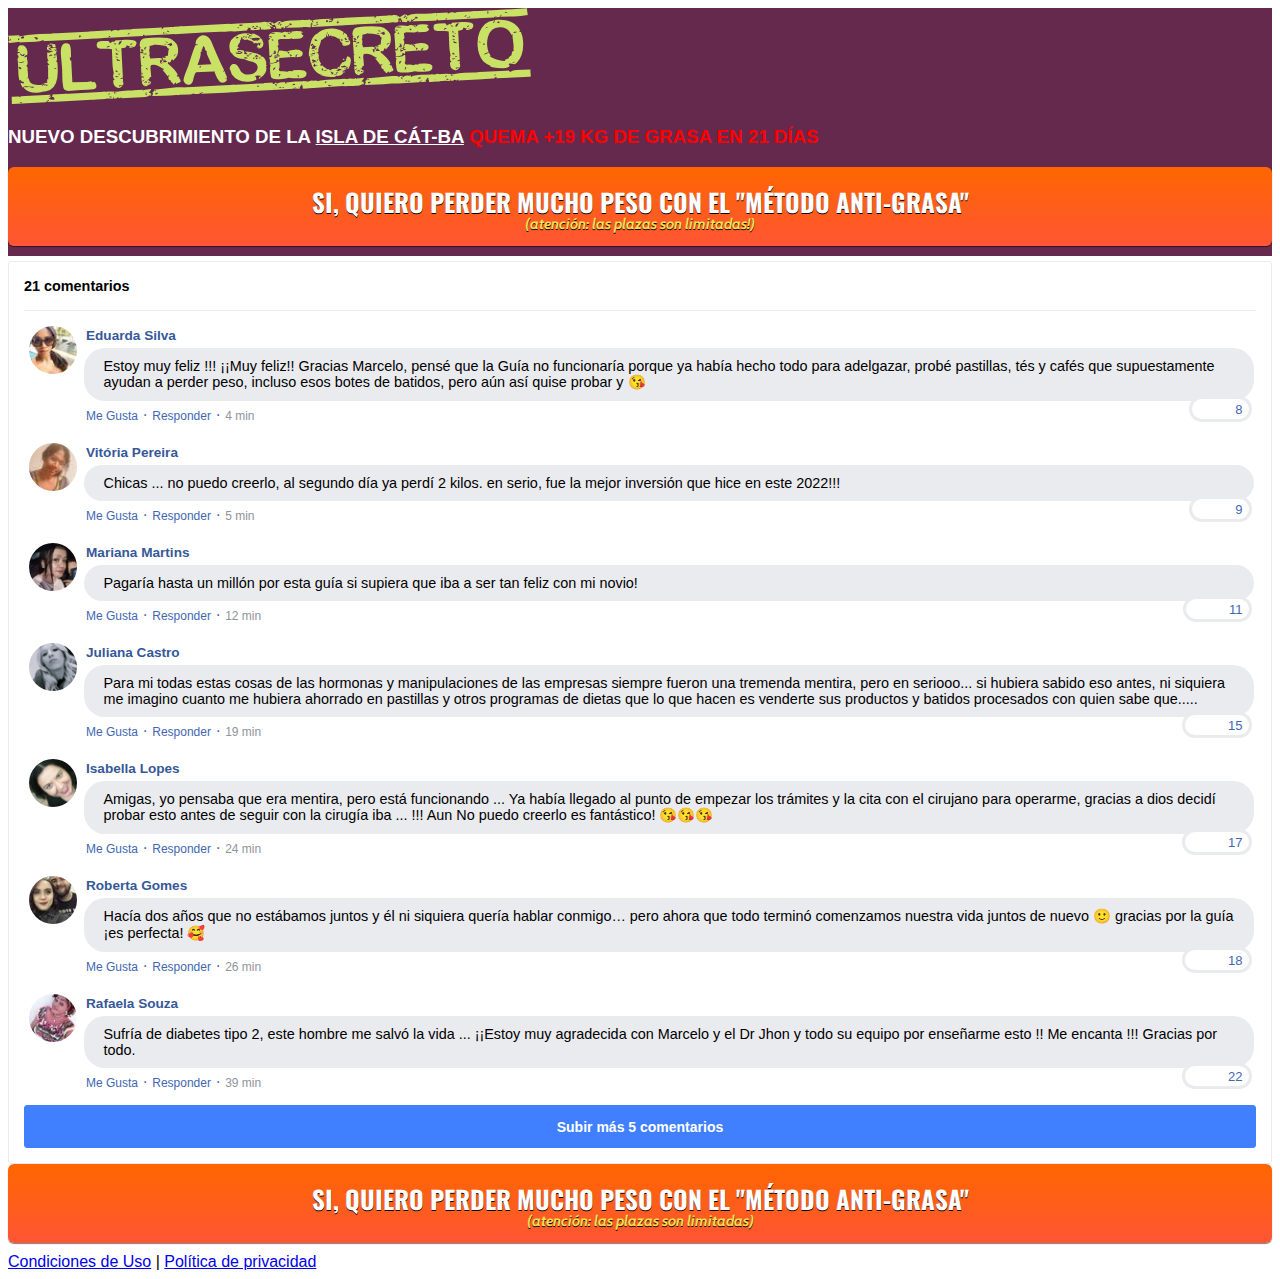
<file: index.html>
<!DOCTYPE html>
<html lang="pt-br">
  <head>
    <meta charset="utf-8">
    <meta name="viewport" content="width=device-width, initial-scale=1, shrink-to-fit=no">

    <link rel="stylesheet" href="https://stackpath.bootstrapcdn.com/bootstrap/4.1.3/css/bootstrap.min.css" integrity="sha384-MCw98/SFnGE8fJT3GXwEOngsV7Zt27NXFoaoApmYm81iuXoPkFOJwJ8ERdknLPMO" crossorigin="anonymous">

    <link rel="preconnect" href="https://fonts.googleapis.com">
    <link rel="preconnect" href="https://fonts.gstatic.com" crossorigin>
    <link href="https://fonts.googleapis.com/css2?family=Cabin:ital,wght@0,400;0,500;0,600;0,700;1,400;1,500;1,600;1,700&family=Dosis:wght@200;300;400;500;600;700;800&family=Oswald:wght@200;300;400;500;600;700&family=Signika:wght@300;400;500;600;700&display=swap" rel="stylesheet">

    <link rel="stylesheet" href="./assets/css/com.css">

    <!-- Título da Página -->
    <title>Método Anti Grasa</title>
    
    <style type="text/css">
      header {
        color: white;
        background-image: url("assets/img/bg.png");
        background-color: rgba(0, 0, 0, 0.6);
        background-position: center;
        background-size: cover;
        background-attachment: fixed;
        background-blend-mode: darken;
      }
    </style>
    
   <!-- Meta Pixel Code -->
<script>
!function(f,b,e,v,n,t,s)
{if(f.fbq)return;n=f.fbq=function(){n.callMethod?
n.callMethod.apply(n,arguments):n.queue.push(arguments)};
if(!f._fbq)f._fbq=n;n.push=n;n.loaded=!0;n.version='2.0';
n.queue=[];t=b.createElement(e);t.async=!0;
t.src=v;s=b.getElementsByTagName(e)[0];
s.parentNode.insertBefore(t,s)}(window, document,'script',
'https://connect.facebook.net/en_US/fbevents.js');
fbq('init', '1128847534636772');
fbq('init', '1207994710025522');
fbq('init', '1153234602180711');
fbq('init', '1218548755632766');
fbq('init', '330610952505874');
fbq('init', '571766697589498');
fbq('init', '1530435654025215');
fbq('init', '1027084997929301');
fbq('init', '384715077039454');
fbq('init', '1094824334712064');

fbq('track', 'ViewContent');
</script>
<noscript><img height="1" width="1" style="display:none"
src="https://www.facebook.com/tr?id=1128847534636772&ev=ViewContent&noscript=1"
src="https://www.facebook.com/tr?id=1207994710025522&ev=ViewContent&noscript=1"
src="https://www.facebook.com/tr?id=1153234602180711&ev=ViewContent&noscript=1"
src="https://www.facebook.com/tr?id=1218548755632766&ev=ViewContent&noscript=1"
src="https://www.facebook.com/tr?id=330610952505874&ev=ViewContent&noscript=1"
src="https://www.facebook.com/tr?id=571766697589498&ev=ViewContent&noscript=1"
src="https://www.facebook.com/tr?id=1530435654025215&ev=ViewContent&noscript=1"
src="https://www.facebook.com/tr?id=1027084997929301&ev=ViewContent&noscript=1"
src="https://www.facebook.com/tr?id=384715077039454&ev=ViewContent&noscript=1"
src="https://www.facebook.com/tr?id=1094824334712064&ev=ViewContent&noscript=1"
/></noscript>
<!-- End Meta Pixel Code -->
    
  </head>
  <body>
    
    <header class="py-4">
      <div class="container">
        <div class="row justify-content-center">
          <div class="col-lg-8 text-center">
            <!-- Imagem Ultrasecreto -->
            <img class="img-fluid" src="./assets/img/ultrasecreto.svg">

            <!-- Headline -->
            <h3 class="my-4"><b>NUEVO DESCUBRIMIENTO DE LA <u>ISLA DE CÁT-BA</u>  <span style="color:#FF0000"> QUEMA +19 KG DE GRASA EN 21 DÍAS</span></b></h3>

            <!-- VSL -->
            <script type="text/javascript" id="scr_627f9fa1ebcfce000a281cd5">var s=document.createElement("script");s.src="https://scripts.converteai.net/df2c1bc3-dea5-4528-b5e0-9180109853c5/players/627f9fa1ebcfce000a281cd5/player.js",s.async=!0,document.head.appendChild(s);</script>

            <!-- Botão 1 -->
            <div id="cta1" class="mt-4 d-none">
              <a href="https://go.hotmart.com/R70809008Y?ap=55ca" class="a-btn" style="text-decoration: none;">
                <span class="span-btn">SI, QUIERO PERDER MUCHO PESO CON EL "MÉTODO ANTI-GRASA"</span>
                <span class="span-btn2">(atención: las plazas son limitadas!)</span>
              </a>
            </div>
          </div>
        </div>
      </div>
    </header>

    <section class="comments py-4">
      <div class="container">
        <div class="row justify-content-center">
          <div class="col-lg-8">
            <div class="fb-comments" style="margin-top: 5px;">
              <div class="fb-comments-header">
                <span>21 comentarios</span>
              </div>
              <div class="fb-comments-wrapper" id="2">
                <table class="fb-comments-comment">
                  <tbody>
                    <tr>
                      <td rowspan="3" class="fb-comments-comment-img"><img
                          src="./assets/img/comentarios/m2.jpeg"></td>
                      <td>
                        <font class="fb-comments-comment-name">
                          <name>Eduarda Silva</name>
                        </font>
                      </td>
                    </tr>
                    <tr>
                      <td class="fb-comments-comment-text">Estoy muy feliz !!! ¡¡Muy feliz!! Gracias Marcelo, pensé que la Guía no funcionaría porque ya había hecho todo para adelgazar, probé pastillas, tés y cafés que supuestamente ayudan a perder peso, incluso esos botes de batidos, pero aún así quise probar y 😘</td>
                    </tr>
                    <tr>
                      <td class="fb-comments-comment-actions">
                        <like>Me Gusta</like>
                        ·
                        <reply>Responder</reply>
                        ·
                        <likes>8</likes>
                        
                        <date>4 min</date>
                      </td>
                    </tr>
                  </tbody>
                </table>
              </div>
              <div class="fb-comments-wrapper" id="3">
                <table class="fb-comments-comment">
                  <tbody>
                    <tr>
                      <td rowspan="3" class="fb-comments-comment-img"><img
                          src="./assets/img/comentarios/m3.jpeg"></td>
                      <td>
                        <font class="fb-comments-comment-name">
                          <name>Vitória Pereira</name>
                        </font>
                      </td>
                    </tr>
                    <tr>
                      <td class="fb-comments-comment-text">Chicas ... no puedo creerlo, al segundo día ya perdí 2 kilos. en serio, fue la mejor inversión que hice en este 2022!!!</td>
                    </tr>
                    <tr>
                      <td class="fb-comments-comment-actions">
                        <like>Me Gusta</like>
                        ·
                        <reply>Responder</reply>
                        ·
                        <likes>9</likes>
                        
                        <date>5 min</date>
                      </td>
                    </tr>
                  </tbody>
                </table>
              </div>
              <div class="fb-comments-wrapper" id="4">
                <table class="fb-comments-comment">
                  <tbody>
                    <tr>
                      <td rowspan="3" class="fb-comments-comment-img"><img
                          src="./assets/img/comentarios/m4.jpeg"></td>
                      <td>
                        <font class="fb-comments-comment-name">
                          <name>Mariana Martins</name>
                        </font>
                      </td>
                    </tr>
                    <tr>
                      <td class="fb-comments-comment-text">Pagaría hasta un millón por esta guía si supiera que iba a ser tan feliz con mi novio!</td>
                    </tr>
                    <tr>
                      <td class="fb-comments-comment-actions">
                        <like>Me Gusta</like>
                        ·
                        <reply>Responder</reply>
                        ·
                        <likes>11</likes>
                        
                        <date>12 min</date>
                      </td>
                    </tr>
                  </tbody>
                </table>
              </div>
              <div class="fb-comments-wrapper" id="5">
                <table class="fb-comments-comment">
                  <tbody>
                    <tr>
                      <td rowspan="3" class="fb-comments-comment-img"><img
                          src="./assets/img/comentarios/m5.jpeg"></td>
                      <td>
                        <font class="fb-comments-comment-name">
                          <name>Juliana Castro</name>
                        </font>
                      </td>
                    </tr>
                    <tr>
                      <td class="fb-comments-comment-text">Para mi todas estas cosas de las hormonas y manipulaciones de las empresas siempre fueron una tremenda mentira, pero en seriooo... si hubiera sabido eso antes, ni siquiera me imagino cuanto me hubiera ahorrado en pastillas y otros programas de dietas que lo que hacen es venderte sus productos y batidos procesados con quien sabe que.....</td>
                    </tr>
                    <tr>
                      <td class="fb-comments-comment-actions">
                        <like>Me Gusta</like>
                        ·
                        <reply>Responder</reply>
                        ·
                        <likes>15</likes>
                        
                        <date>19 min</date>
                      </td>
                    </tr>
                  </tbody>
                </table>
              </div>
              <div class="fb-comments-wrapper" id="6">
                <table class="fb-comments-comment">
                  <tbody>
                    <tr>
                      <td rowspan="3" class="fb-comments-comment-img"><img
                          src="./assets/img/comentarios/m6.jpeg"></td>
                      <td>
                        <font class="fb-comments-comment-name">
                          <name>Isabella Lopes</name>
                        </font>
                      </td>
                    </tr>
                    <tr>
                      <td class="fb-comments-comment-text">Amigas, yo pensaba que era mentira, pero está funcionando ... Ya había llegado al punto de empezar los trámites y la cita con el cirujano para operarme, gracias a dios decidí probar esto antes de seguir con la cirugía iba ... !!! Aun No puedo creerlo es fantástico! 😘😘😘</td>
                    </tr>
                    <tr>
                      <td class="fb-comments-comment-actions">
                        <like>Me Gusta</like>
                        ·
                        <reply>Responder</reply>
                        ·
                        <likes>17</likes>
                        
                        <date>24 min</date>
                      </td>
                    </tr>
                  </tbody>
                </table>
              </div>
              <div class="fb-comments-wrapper" id="7">
                <table class="fb-comments-comment">
                  <tbody>
                    <tr>
                      <td rowspan="3" class="fb-comments-comment-img"><img
                          src="./assets/img/comentarios/m7.jpeg"></td>
                      <td>
                        <font class="fb-comments-comment-name">
                          <name>Roberta Gomes</name>
                        </font>
                      </td>
                    </tr>
                    <tr>
                      <td class="fb-comments-comment-text">Hacía dos años que no estábamos juntos y él ni siquiera quería hablar conmigo… pero ahora que todo terminó comenzamos nuestra vida juntos de nuevo 🙂 gracias por la guía ¡es perfecta! 🥰</td>
                    </tr>
                    <tr>
                      <td class="fb-comments-comment-actions">
                        <like>Me Gusta</like>
                        ·
                        <reply>Responder</reply>
                        ·
                        <likes>18</likes>
                        
                        <date>26 min</date>
                      </td>
                    </tr>
                  </tbody>
                </table>
              </div>
              <div class="fb-comments-wrapper" id="9">
                <table class="fb-comments-comment">
                  <tbody>
                    <tr>
                      <td rowspan="3" class="fb-comments-comment-img"><img
                          src="./assets/img/comentarios/m11.jpeg">
                      </td>
                      <td>
                        <font class="fb-comments-comment-name">
                          <name>Rafaela Souza</name>
                        </font>
                      </td>
                    </tr>
                    <tr>
                      <td class="fb-comments-comment-text">Sufría de diabetes tipo 2, este hombre me salvó la vida ... ¡¡Estoy muy agradecida con Marcelo y el Dr Jhon y todo su equipo por enseñarme esto !! Me encanta !!! Gracias por todo.</td>
                    </tr>
                    <tr>
                      <td class="fb-comments-comment-actions">
                        <like>Me Gusta</like>
                        ·
                        <reply>Responder</reply>
                        ·
                        <likes>22</likes>
                        
                        <date>39 min</date>
                      </td>
                    </tr>
                  </tbody>
                </table>
              </div>
              <button class="fb-comments-loadmore" onclick="javascript:loadMore();">Subir más 5 comentarios</button>
              <div style="display:none" id="more">
                <div class="fb-comments-wrapper">
                  <table class="fb-comments-comment" id="10">
                    <tbody>
                      <tr>
                        <td rowspan="3" class="fb-comments-comment-img"><img
                            src="./assets/img/comentarios/m12.jpeg">
                        </td>
                        <td>
                          <font class="fb-comments-comment-name">
                            <name>Ana Sofia</name>
                          </font>
                        </td>
                      </tr>
                      <tr>
                        <td class="fb-comments-comment-text">Soy entrenadora personal y enseñé todo lo que aprendí a mis alumnas ... han mejorado su desempeño en tan solo unas semanas,los rituales matinales son excelentes para arrancar el día con energía, se lo recomiendo a todos !!! 😍😍😍</td>
                      </tr>
                      <tr>
                        <td class="fb-comments-comment-actions">
                          <like>Me Gusta</like>
                          ·
                          <reply>Responder</reply>
                          ·
                          <likes>41</likes>
                          
                          <date>1 h</date>
                        </td>
                      </tr>
                    </tbody>
                  </table>
                </div>
                <div class="fb-comments-wrapper" id="11">
                  <table class="fb-comments-comment">
                    <tbody>
                      <tr>
                        <td rowspan="3" class="fb-comments-comment-img"><img
                            src="./assets/img/comentarios/m15.jpeg">
                        </td>
                        <td>
                          <font class="fb-comments-comment-name">
                            <name>Laura Flores</name>
                          </font>
                        </td>
                      </tr>
                      <tr>
                      <td class="fb-comments-comment-text"Mi vida cambió de la noche a la mañana! He recuperado mi autoestima y mi esperanza, Gracias por la guía Marcelo… Dios te bendiga. 🙏🙏🙏🙏🙏🙏</td>
                      </tr>
                      <tr>
                        <td class="fb-comments-comment-actions">
                          <like>Me Gusta</like>
                          ·
                          <reply>Responder</reply>
                          ·
                          <likes>40</likes>
                          
                          <date>1 h</date>
                        </td>
                      </tr>
                    </tbody>
                  </table>
                </div>
                <div class="fb-comments-wrapper" id="12">
                  <table class="fb-comments-comment">
                    <tbody>
                      <tr>
                        <td rowspan="3" class="fb-comments-comment-img"><img
                            src="./assets/img/comentarios/m16.jpeg">
                        </td>
                        <td>
                          <font class="fb-comments-comment-name">
                            <name>Daniela Costa</name>
                          </font>
                        </td>
                      </tr>
                      <tr>
                        <td class="fb-comments-comment-text">Marcelo, deberías vender esta guía por un millón de dólares, ¡realmente funciona! Ya había hecho todo lo que podía y hasta había pensado que nunca lo lograría …gracias a ti hoy tengo el cuerpo que siempre soñé, gracias nuevamente a ti y al Dr Ishida !!!! ..🌹🥰🙋</td>
                      </tr>
                      <tr>
                        <td class="fb-comments-comment-actions">
                          <like>Me Gusta</like>
                          ·
                          <reply>Responder</reply>
                          ·
                          <likes>47</likes>
                          
                          <date>1 h</date>
                        </td>
                      </tr>
                    </tbody>
                  </table>
                </div>
                <div class="fb-comments-wrapper" id="13">
                  <table class="fb-comments-comment">
                    <tbody>
                      <tr>
                        <td rowspan="3" class="fb-comments-comment-img"><img
                            src="./assets/img/comentarios/m17.jpeg"></td>
                        <td>
                          <font class="fb-comments-comment-name">
                            <name>Juliana Dias</name>
                          </font>
                        </td>
                      </tr>
                      <tr>
                        <td class="fb-comments-comment-text">Realmente necesitaba este programa, encontré lo que necesitaba para mantenerme en forma 😀 mi esposo y yo lo amamos. Incluso hemos convertido el bono de batidos quema grasa en nuestro menú de bebidas oficial en casa. ¡Gracias Marcelo!</td>
                      </tr>
                      <tr>
                        <td class="fb-comments-comment-actions">
                          <like>Me Gusta</like>
                          ·
                          <reply>Responder</reply>
                          ·
                          <likes>50</likes>
                          
                          <date>1 h</date>
                        </td>
                      </tr>
                    </tbody>
                  </table>
                </div>
                <div class="fb-comments-wrapper">
                  <table class="fb-comments-comment" id="14">
                    <tbody>
                      <tr>
                        <td rowspan="3" class="fb-comments-comment-img"><img
                            src="./assets/img/comentarios/m18.jpeg">
                        </td>
                        <td>
                          <font class="fb-comments-comment-name">
                            <name>Isabelle Correia</name>
                          </font>
                        </td>
                      </tr>
                      <tr>
                        <td class="fb-comments-comment-text">Solo me peso todo el dia jaja, Ahhhh!!!!, ¡no puedo creer que esté funcionando! Ya perdí 6 kilos 🙈</td>
                      </tr>
                      <tr>
                        <td class="fb-comments-comment-actions">
                          <like>Me Gusta</like>
                          ·
                          <reply>Responder</reply>
                          ·
                          <likes>66</likes>
                          
                          <date>1 h</date>
                        </td>
                      </tr>
                    </tbody>
                  </table>
                </div>
              </div>
            </div>
            <!-- Botão 2 -->
            <div id="cta2" class="mt-4 d-none">
              <a href="https://go.hotmart.com/R70809008Y?ap=55ca" class="a-btn" style="text-decoration: none;">
                <span class="span-btn">SI, QUIERO PERDER MUCHO PESO CON EL "MÉTODO ANTI-GRASA"</span>
                <span class="span-btn2">(atención: las plazas son limitadas)</span>
              </a>
            </div>
          </div>
        </div>
      </div>
    </section>

    <footer class="bg-dark py-3 text-center">
      <div class="text-white"><a href="termos.html" class="text-white">Condiciones de Uso</a> | <a href="privacidade.html" class="text-white">Política de privacidad</a></div>
      
    </footer>

    <script type="text/javascript">
      setTimeout(() => {document.getElementById("cta1").classList.remove("d-none"); document.getElementById("cta2").classList.remove("d-none")}, 1594800); // temporização da Call to Action (em milissegundos)
    </script>

    <script src="https://code.jquery.com/jquery-3.3.1.slim.min.js" integrity="sha384-q8i/X+965DzO0rT7abK41JStQIAqVgRVzpbzo5smXKp4YfRvH+8abtTE1Pi6jizo" crossorigin="anonymous"></script>
    <script src="https://cdnjs.cloudflare.com/ajax/libs/popper.js/1.14.3/umd/popper.min.js" integrity="sha384-ZMP7rVo3mIykV+2+9J3UJ46jBk0WLaUAdn689aCwoqbBJiSnjAK/l8WvCWPIPm49" crossorigin="anonymous"></script>
    <script src="https://stackpath.bootstrapcdn.com/bootstrap/4.1.3/js/bootstrap.min.js" integrity="sha384-ChfqqxuZUCnJSK3+MXmPNIyE6ZbWh2IMqE241rYiqJxyMiZ6OW/JmZQ5stwEULTy" crossorigin="anonymous"></script>
    <script src="./assets/js/com.js"></script>
  </body>
</html>
</file>
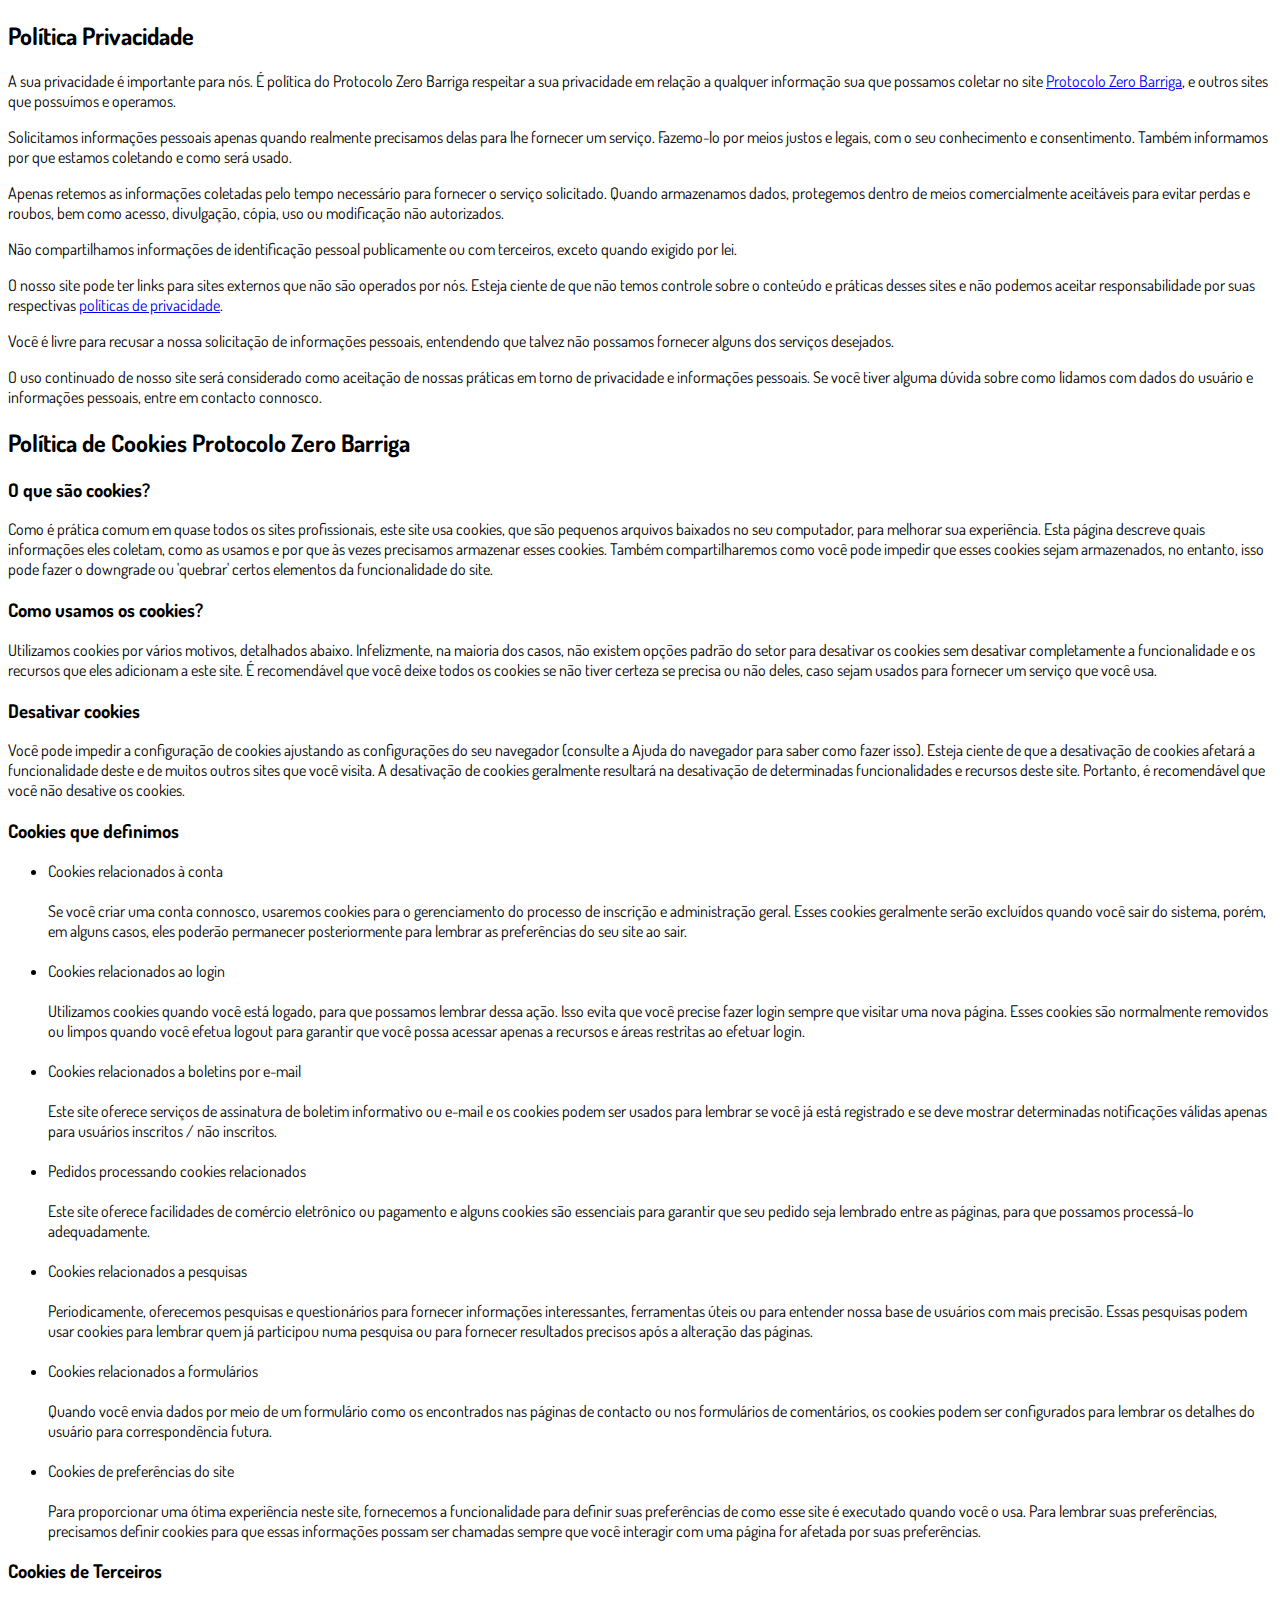
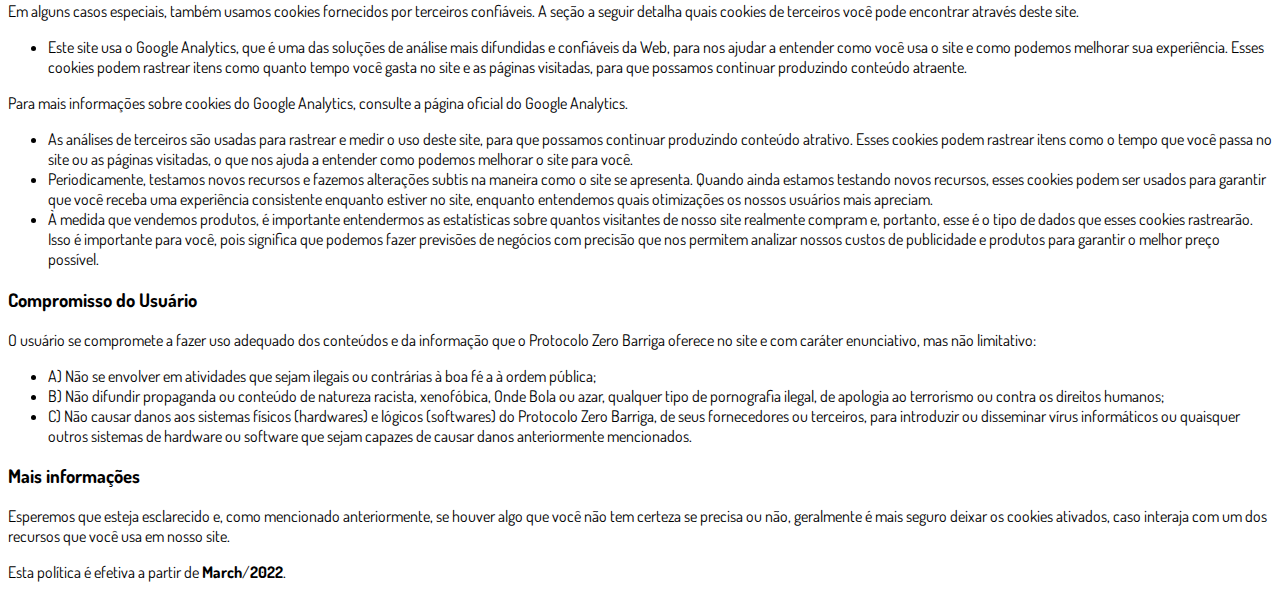
<file: privacidade.html>
<!DOCTYPE html>
<html lang="pt-br">
  <head>
    <meta charset="utf-8">
    <meta name="viewport" content="width=device-width, initial-scale=1, shrink-to-fit=no">

    <link rel="stylesheet" href="https://stackpath.bootstrapcdn.com/bootstrap/4.1.3/css/bootstrap.min.css" integrity="sha384-MCw98/SFnGE8fJT3GXwEOngsV7Zt27NXFoaoApmYm81iuXoPkFOJwJ8ERdknLPMO" crossorigin="anonymous">

    <link rel="preconnect" href="https://fonts.googleapis.com">
    <link rel="preconnect" href="https://fonts.gstatic.com" crossorigin>
    <link href="https://fonts.googleapis.com/css2?family=Dosis:wght@200;300;400;500;600;700;800&display=swap" rel="stylesheet">
    
    <!-- Ícone da Página -->
    <link rel="shortcut icon" type="image/jpg" href="./assets/img/favicon.png">

    <!-- Título da Página -->
    <title>Política de Privacidade | Protocolo Zero Barriga</title>
    
    <style type="text/css">
      body {
        font-family: 'Dosis', sans-serif;
      }
    </style>

  </head>
  <body>
    
    <div class="container py-5">
      <div class="row justify-content-center">
        <div class="col-lg-8">
          <h2>Política Privacidade</h2>                    <p>A sua privacidade é importante para nós. É política do Protocolo Zero Barriga respeitar a sua privacidade em relação a qualquer informação sua que possamos coletar no site <a href="#">Protocolo Zero Barriga</a>, e outros sites que possuímos e operamos.</p>                    <p>Solicitamos informações pessoais apenas quando realmente precisamos delas para lhe fornecer um serviço. Fazemo-lo por meios justos e legais, com o seu conhecimento e consentimento. Também informamos por que estamos coletando e como será usado.                    </p>                    <p>Apenas retemos as informações coletadas pelo tempo necessário para fornecer o serviço solicitado. Quando armazenamos dados, protegemos dentro de meios comercialmente aceitáveis ​​para evitar perdas e roubos, bem como acesso, divulgação, cópia, uso ou                        modificação não autorizados.</p>                    <p>Não compartilhamos informações de identificação pessoal publicamente ou com terceiros, exceto quando exigido por lei.</p>                    <p>O nosso site pode ter links para sites externos que não são operados por nós. Esteja ciente de que não temos controle sobre o conteúdo e práticas desses sites e não podemos aceitar responsabilidade por suas respectivas <a href='https://politicaprivacidade.com' target='_BLANK'>políticas de privacidade</a>.                    </p>                    <p>Você é livre para recusar a nossa solicitação de informações pessoais, entendendo que talvez não possamos fornecer alguns dos serviços desejados.</p>                    <p>O uso continuado de nosso site será considerado como aceitação de nossas práticas em torno de privacidade e informações pessoais. Se você tiver alguma dúvida sobre como lidamos com dados do usuário e informações pessoais, entre em contacto connosco.</p>                    <h2>Política de Cookies Protocolo Zero Barriga</h2>                    <h3>O que são cookies?</h3>                    <p>Como é prática comum em quase todos os sites profissionais, este site usa cookies, que são pequenos arquivos baixados no seu computador, para melhorar sua experiência. Esta página descreve quais informações eles coletam, como as usamos e por que às vezes                        precisamos armazenar esses cookies. Também compartilharemos como você pode impedir que esses cookies sejam armazenados, no entanto, isso pode fazer o downgrade ou 'quebrar' certos elementos da funcionalidade do site.</p>                    <h3>Como usamos os cookies?</h3>                    <p>Utilizamos cookies por vários motivos, detalhados abaixo. Infelizmente, na maioria dos casos, não existem opções padrão do setor para desativar os cookies sem desativar completamente a funcionalidade e os recursos que eles adicionam a este site. É recomendável                        que você deixe todos os cookies se não tiver certeza se precisa ou não deles, caso sejam usados ​​para fornecer um serviço que você usa.</p>                    <h3>Desativar cookies</h3>                    <p>Você pode impedir a configuração de cookies ajustando as configurações do seu navegador (consulte a Ajuda do navegador para saber como fazer isso). Esteja ciente de que a desativação de cookies afetará a funcionalidade deste e de muitos outros sites que                        você visita. A desativação de cookies geralmente resultará na desativação de determinadas funcionalidades e recursos deste site. Portanto, é recomendável que você não desative os cookies.</p>                    <h3>Cookies que definimos</h3>                    <ul>                        <li>                            Cookies relacionados à conta<br><br> Se você criar uma conta connosco, usaremos cookies para o gerenciamento do processo de inscrição e administração geral. Esses cookies geralmente serão excluídos quando você sair do sistema, porém, em alguns                            casos, eles poderão permanecer posteriormente para lembrar as preferências do seu site ao sair.<br><br>                        </li>                        <li>                            Cookies relacionados ao login<br><br> Utilizamos cookies quando você está logado, para que possamos lembrar dessa ação. Isso evita que você precise fazer login sempre que visitar uma nova página. Esses cookies são normalmente removidos ou limpos                            quando você efetua logout para garantir que você possa acessar apenas a recursos e áreas restritas ao efetuar login.<br><br>                        </li>                        <li>                            Cookies relacionados a boletins por e-mail<br><br> Este site oferece serviços de assinatura de boletim informativo ou e-mail e os cookies podem ser usados ​​para lembrar se você já está registrado e se deve mostrar determinadas notificações                            válidas apenas para usuários inscritos / não inscritos.<br><br>                        </li>                        <li>                            Pedidos processando cookies relacionados<br><br> Este site oferece facilidades de comércio eletrônico ou pagamento e alguns cookies são essenciais para garantir que seu pedido seja lembrado entre as páginas, para que possamos processá-lo adequadamente.<br><br>                        </li>                        <li>                            Cookies relacionados a pesquisas<br><br> Periodicamente, oferecemos pesquisas e questionários para fornecer informações interessantes, ferramentas úteis ou para entender nossa base de usuários com mais precisão. Essas pesquisas podem usar cookies                            para lembrar quem já participou numa pesquisa ou para fornecer resultados precisos após a alteração das páginas.<br><br>                        </li>                        <li>                            Cookies relacionados a formulários<br><br> Quando você envia dados por meio de um formulário como os encontrados nas páginas de contacto ou nos formulários de comentários, os cookies podem ser configurados para lembrar os detalhes do usuário                            para correspondência futura.<br><br>                        </li>                        <li>                            Cookies de preferências do site<br><br> Para proporcionar uma ótima experiência neste site, fornecemos a funcionalidade para definir suas preferências de como esse site é executado quando você o usa. Para lembrar suas preferências, precisamos                            definir cookies para que essas informações possam ser chamadas sempre que você interagir com uma página for afetada por suas preferências.<br>                        </li>                    </ul>                    <h3>Cookies de Terceiros</h3>                    <p>Em alguns casos especiais, também usamos cookies fornecidos por terceiros confiáveis. A seção a seguir detalha quais cookies de terceiros você pode encontrar através deste site.</p>                    <ul>                        <li>                            Este site usa o Google Analytics, que é uma das soluções de análise mais difundidas e confiáveis ​​da Web, para nos ajudar a entender como você usa o site e como podemos melhorar sua experiência. Esses cookies podem rastrear itens como quanto tempo                            você gasta no site e as páginas visitadas, para que possamos continuar produzindo conteúdo atraente.                        </li>                    </ul>                    <p>Para mais informações sobre cookies do Google Analytics, consulte a página oficial do Google Analytics.</p>                    <ul>                        <li>                            As análises de terceiros são usadas para rastrear e medir o uso deste site, para que possamos continuar produzindo conteúdo atrativo. Esses cookies podem rastrear itens como o tempo que você passa no site ou as páginas visitadas, o que nos ajuda a entender                            como podemos melhorar o site para você.</li>                        <li>                            Periodicamente, testamos novos recursos e fazemos alterações subtis na maneira como o site se apresenta. Quando ainda estamos testando novos recursos, esses cookies podem ser usados ​​para garantir que você receba uma experiência consistente enquanto                            estiver no site, enquanto entendemos quais otimizações os nossos usuários mais apreciam.</li>                        <li>                            À medida que vendemos produtos, é importante entendermos as estatísticas sobre quantos visitantes de nosso site realmente compram e, portanto, esse é o tipo de dados que esses cookies rastrearão. Isso é importante para você, pois significa que podemos                            fazer previsões de negócios com precisão que nos permitem analizar nossos custos de publicidade e produtos para garantir o melhor preço possível.</li>                                            </ul>                    <h3>Compromisso do Usuário</h3>                                <p>O usuário se compromete a fazer uso adequado dos conteúdos e da informação que o Protocolo Zero Barriga oferece no site e com caráter enunciativo, mas não limitativo:</p>                                        <ul>                        <li>A) Não se envolver em atividades que sejam ilegais ou contrárias à boa fé a à ordem pública;</li>                        <li>B) Não difundir propaganda ou conteúdo de natureza racista, xenofóbica, <a style='color: inherit !important; text-decoration:none !important;' href='https://ondeapostar.pt/onde-da-a-bola/'>Onde Bola</a> ou azar, qualquer tipo de pornografia ilegal, de apologia ao terrorismo ou contra os direitos humanos;</li>                        <li>C) Não causar danos aos sistemas físicos (hardwares) e lógicos (softwares) do Protocolo Zero Barriga, de seus fornecedores ou terceiros, para introduzir ou disseminar vírus informáticos ou quaisquer outros sistemas de hardware ou software que sejam capazes de causar danos anteriormente mencionados.</li>                    </ul>                                        <h3>Mais informações</h3>                    <p>Esperemos que esteja esclarecido e, como mencionado anteriormente, se houver algo que você não tem certeza se precisa ou não, geralmente é mais seguro deixar os cookies ativados, caso interaja com um dos recursos que você usa em nosso site.</p>                    <p>Esta política é efetiva a partir de <strong>March</strong>/<strong>2022</strong>.</p>
        </div>
      </div>
    </div>

    <script src="https://code.jquery.com/jquery-3.3.1.slim.min.js" integrity="sha384-q8i/X+965DzO0rT7abK41JStQIAqVgRVzpbzo5smXKp4YfRvH+8abtTE1Pi6jizo" crossorigin="anonymous"></script>
    <script src="https://cdnjs.cloudflare.com/ajax/libs/popper.js/1.14.3/umd/popper.min.js" integrity="sha384-ZMP7rVo3mIykV+2+9J3UJ46jBk0WLaUAdn689aCwoqbBJiSnjAK/l8WvCWPIPm49" crossorigin="anonymous"></script>
    <script src="https://stackpath.bootstrapcdn.com/bootstrap/4.1.3/js/bootstrap.min.js" integrity="sha384-ChfqqxuZUCnJSK3+MXmPNIyE6ZbWh2IMqE241rYiqJxyMiZ6OW/JmZQ5stwEULTy" crossorigin="anonymous"></script>
  </body>
</html>
</file>
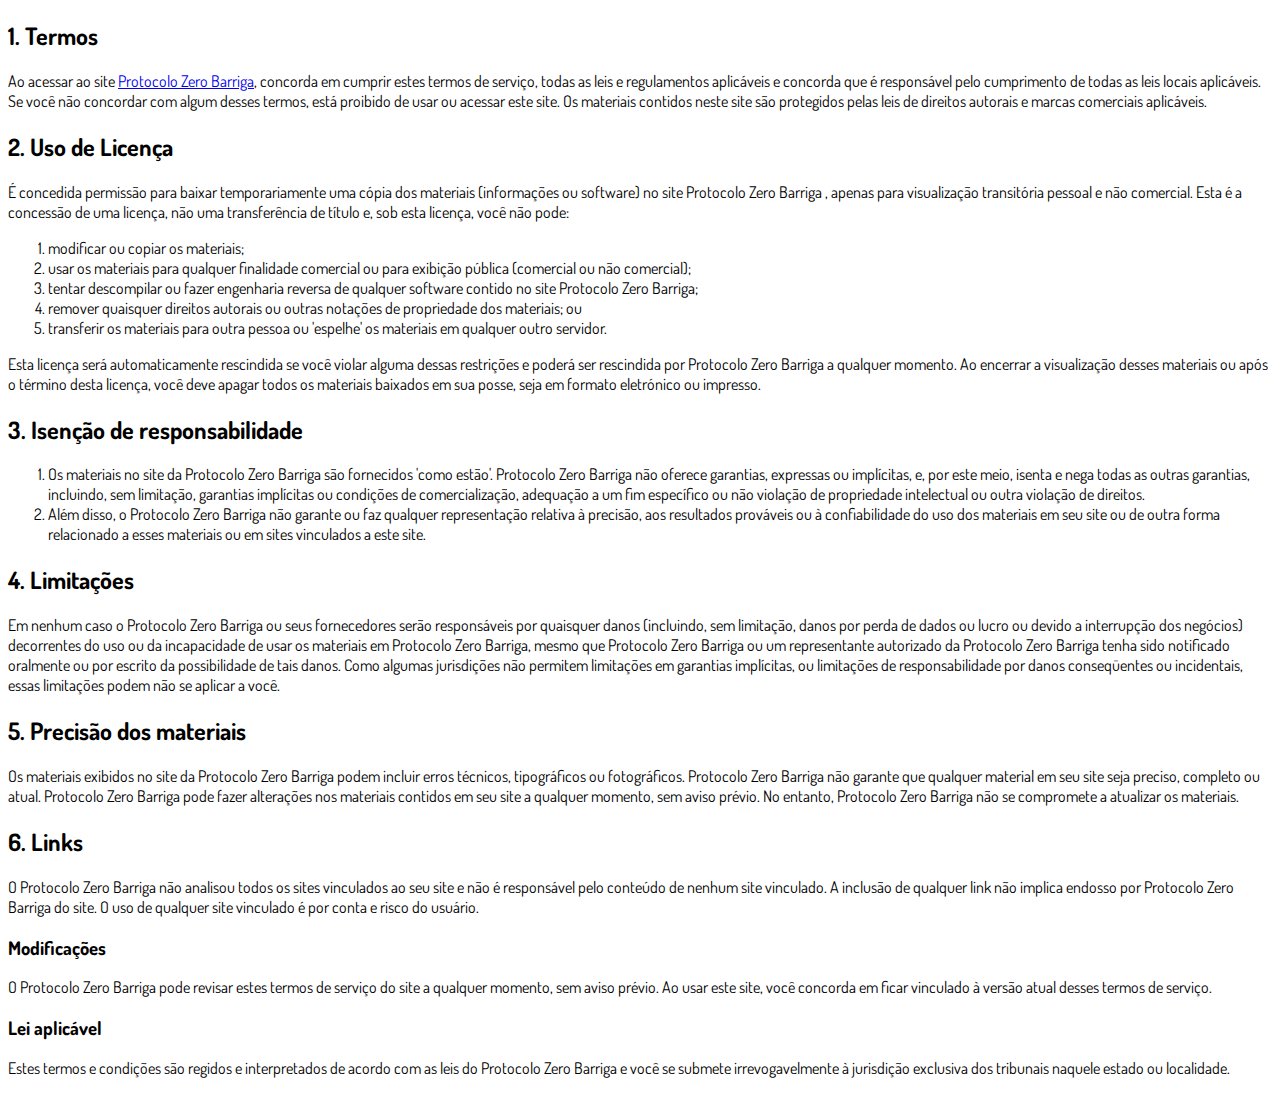
<file: termos.html>
<!DOCTYPE html>
<html lang="pt-br">
  <head>
    <meta charset="utf-8">
    <meta name="viewport" content="width=device-width, initial-scale=1, shrink-to-fit=no">

    <link rel="stylesheet" href="https://stackpath.bootstrapcdn.com/bootstrap/4.1.3/css/bootstrap.min.css" integrity="sha384-MCw98/SFnGE8fJT3GXwEOngsV7Zt27NXFoaoApmYm81iuXoPkFOJwJ8ERdknLPMO" crossorigin="anonymous">

    <link rel="preconnect" href="https://fonts.googleapis.com">
    <link rel="preconnect" href="https://fonts.gstatic.com" crossorigin>
    <link href="https://fonts.googleapis.com/css2?family=Dosis:wght@200;300;400;500;600;700;800&display=swap" rel="stylesheet">
    
    <!-- Ícone da Página -->
    <link rel="shortcut icon" type="image/jpg" href="./assets/img/favicon.png">

    <!-- Título da Página -->
    <title>Termos de Uso | Protocolo Zero Barriga</title>
    
    <style type="text/css">
      body {
        font-family: 'Dosis', sans-serif;
      }
    </style>

  </head>
  <body>
    
    <div class="container py-5">
      <div class="row justify-content-center">
        <div class="col-lg-8">
          <h2>1. Termos</h2>            <p>Ao acessar ao site <a href='#'>Protocolo Zero Barriga</a>, concorda em cumprir estes termos de serviço, todas as leis e regulamentos aplicáveis ​​e concorda que é responsável pelo cumprimento de todas as leis locais aplicáveis. Se você não concordar com algum                desses termos, está proibido de usar ou acessar este site. Os materiais contidos neste site são protegidos pelas leis de direitos autorais e marcas comerciais aplicáveis.</p>            <h2>2. Uso de Licença</h2>            <p>É concedida permissão para baixar temporariamente uma cópia dos materiais (informações ou software) no site Protocolo Zero Barriga , apenas para visualização transitória pessoal e não comercial. Esta é a concessão de uma licença, não uma transferência de título e,                sob esta licença, você não pode: </p>            <ol>            <li>modificar ou copiar os materiais;  </li>            <li>usar os materiais para qualquer finalidade comercial ou para exibição pública (comercial ou não comercial);  </li>            <li>tentar descompilar ou fazer engenharia reversa de qualquer software contido no site Protocolo Zero Barriga;  </li>            <li>remover quaisquer direitos autorais ou outras notações de propriedade dos materiais; ou  </li>            <li>transferir os materiais para outra pessoa ou 'espelhe' os materiais em qualquer outro servidor.</li>            </ol>            <p>Esta licença será automaticamente rescindida se você violar alguma dessas restrições e poderá ser rescindida por Protocolo Zero Barriga a qualquer momento. Ao encerrar a visualização desses materiais ou após o término desta licença, você deve apagar todos os materiais                baixados em sua posse, seja em formato eletrónico ou impresso.</p>            <h2>3. Isenção de responsabilidade</h2>            <ol>            <li>Os materiais no site da Protocolo Zero Barriga são fornecidos 'como estão'. Protocolo Zero Barriga não oferece garantias, expressas ou implícitas, e, por este meio, isenta e nega todas as outras garantias, incluindo, sem limitação, garantias implícitas ou condições de comercialização,            adequação a um fim específico ou não violação de propriedade intelectual ou outra violação de direitos. </li>            <li>Além disso, o Protocolo Zero Barriga não garante ou faz qualquer representação relativa à precisão, aos resultados prováveis ​​ou à confiabilidade do uso dos            materiais em seu site ou de outra forma relacionado a esses materiais ou em sites vinculados a este site.</li>            </ol>            <h2>4. Limitações</h2>            <p>Em nenhum caso o Protocolo Zero Barriga ou seus fornecedores serão responsáveis ​​por quaisquer danos (incluindo, sem limitação, danos por perda de dados ou lucro ou devido a interrupção dos negócios) decorrentes do uso ou da incapacidade de usar os materiais em Protocolo Zero Barriga,                mesmo que Protocolo Zero Barriga ou um representante autorizado da Protocolo Zero Barriga tenha sido notificado oralmente ou por escrito da possibilidade de tais danos. Como algumas jurisdições não permitem limitações em garantias implícitas, ou limitações de responsabilidade                por danos conseqüentes ou incidentais, essas limitações podem não se aplicar a você.</p>            <h2>5. Precisão dos materiais</h2>            <p>Os materiais exibidos no site da Protocolo Zero Barriga podem incluir erros técnicos, tipográficos ou fotográficos. Protocolo Zero Barriga não garante que qualquer material em seu site seja preciso, completo ou atual. Protocolo Zero Barriga pode fazer alterações nos materiais contidos em seu                site a qualquer momento, sem aviso prévio. No entanto, Protocolo Zero Barriga não se compromete a atualizar os materiais.</p>            <h2>6. Links</h2>            <p>O Protocolo Zero Barriga não analisou todos os sites vinculados ao seu site e não é responsável pelo conteúdo de nenhum site vinculado. A inclusão de qualquer link não implica endosso por Protocolo Zero Barriga do site. O uso de qualquer site vinculado é por conta e risco do usuário.</p>            </p>            <h3>Modificações</h3>            <p>O Protocolo Zero Barriga pode revisar estes termos de serviço do site a qualquer momento, sem aviso prévio. Ao usar este site, você concorda em ficar vinculado à versão atual desses termos de serviço.</p>            <h3>Lei aplicável</h3>            <p>Estes termos e condições são regidos e interpretados de acordo com as leis do Protocolo Zero Barriga e você se submete irrevogavelmente à jurisdição exclusiva dos tribunais naquele estado ou localidade.</p>
        </div>
      </div>
    </div>

    <script src="https://code.jquery.com/jquery-3.3.1.slim.min.js" integrity="sha384-q8i/X+965DzO0rT7abK41JStQIAqVgRVzpbzo5smXKp4YfRvH+8abtTE1Pi6jizo" crossorigin="anonymous"></script>
    <script src="https://cdnjs.cloudflare.com/ajax/libs/popper.js/1.14.3/umd/popper.min.js" integrity="sha384-ZMP7rVo3mIykV+2+9J3UJ46jBk0WLaUAdn689aCwoqbBJiSnjAK/l8WvCWPIPm49" crossorigin="anonymous"></script>
    <script src="https://stackpath.bootstrapcdn.com/bootstrap/4.1.3/js/bootstrap.min.js" integrity="sha384-ChfqqxuZUCnJSK3+MXmPNIyE6ZbWh2IMqE241rYiqJxyMiZ6OW/JmZQ5stwEULTy" crossorigin="anonymous"></script>
  </body>
</html>
</file>
<file: assets/css/com.css>
@media (max-width: 768px) {
  .video-player {
    width: 100%;
    background: 0 0;
  }
  .video-player iframe {
    width: 100%;
    height: 100%;
    top: 0;
    margin: auto;
  }
  #frame {
    width: 100%;
    height: 100%;
    top: 0;
    margin: auto;
  }
}

* {
  font-family: helvetica, arial, sans-serif;
}

body {
  font-size: 16px;
}

.fb-comments {
  border: 1px solid #e9ebee;
  border-radius: 3px;
  padding: 0 15px;
  padding-bottom: 15px;
  margin: auto;
  position: relative;
  color: #4267b2;
}

.fb-comments-header {
  padding: 15px 0;
  border-bottom: 1px solid #e9ebee;
}

.fb-comments-header span {
  color: #000;
  font-weight: 700;
  font-size: 0.9em;
}

.fb-comments-comment {
  border: none;
  padding: 0;
  margin: 10px 0;
  width: 100%;
}

.fb-comments-reply-wrapper {
  margin-left: 60px;
  border-left: 1px dotted #e9ebee;
  padding-left: 5px;
}

tr,
td {
  border: none;
  margin: 0;
}

td {
  padding: 2.5px;
}

tr {
  padding: 2.5px 0;
}

.fb-comments-comment-img {
  vertical-align: top;
  width: 48px;
  padding-right: 5px;
}

.fb-comments-comment-img img {
  max-width: 48px;
  border-radius: 25px;
}

.fb-comments-comment-name {
  font-size: 0.85em;
}

.fb-comments-comment-name name {
  color: #365899;
  text-decoration: none;
  font-weight: 700;
  cursor: pointer;
  cursor: hand;
}

.fb-comments-comment-name name:hover {
  text-decoration: underline;
}

.fb-comments-comment-name occupation {
  color: #90949c;
}

.fb-comments-comment-text {
  font-size: 0.9em;
  color: #000;
  border-radius: 21px;
  background-color: #eaebef;
  padding: 10px 20px;
}

.fb-comments-comment-actions like,
.fb-comments-comment-actions reply {
  font-size: 0.75em;
  color: #4267b2;
  text-decoration: none;
  cursor: pointer;
  cursor: hand;
}

.fb-comments-comment-actions like.liked {
  color: #90949c;
}

.fb-comments-comment-actions like:hover,
.fb-comments-comment-actions reply:hover {
  text-decoration: underline;
}

.fb-comments-comment-actions likes {
  font-size: 13px;
  background: url(https://cloudcode.site/likes.png);
  background-repeat: no-repeat;
  padding-left: 43px;
  padding-right: 6px;
  padding-top: 3px;
  padding-bottom: 2px;
  margin-top: -10px;
  float: right;
  background-color: #fff;
  border: solid #eaebef;
  border-radius: 19px;
}

.fb-comments-comment-actions date {
  font-size: 0.75em;
  color: #90949c;
  text-decoration: none;
  cursor: pointer;
  cursor: hand;
}

.fb-comments-comment-actions date:hover {
  text-decoration: underline;
}

.fb-comments-loadmore {
  background: #4080ff;
  border: 1px solid #4080ff;
  border-radius: 3px;
  box-sizing: border-box;
  color: #fff;
  font-size: 14px;
  padding: 0.875em;
  text-shadow: none;
  width: 100%;
  font-weight: 700;
  cursor: hand;
  cursor: pointer;
}

.fb-reply-input {
  border: 1px solid lightgrey;
  border-radius: 3px;
  width: 100%;
  padding: 5px 7.5px;
  font-size: 0.75em;
  color: #000;
  outline: none;
}

.fb-reply-input:hover,
.fb-reply-button:hover {
  outline: none;
}

.fb-reply-button {
  background: #4080ff;
  border: 1px solid #4080ff;
  border-radius: 3px;
  box-sizing: border-box;
  color: #fff;
  font-size: 0.75em;
  padding: 5px 7.5px;
  text-shadow: none;
  width: 100%;
  font-weight: 700;
  cursor: hand;
  cursor: pointer;
  outline: none;
}

.bbtn {
  width: 100%;
  max-width: 449px;
}

@media (max-width: 768px) {
  .video-player {
    margin-top: 0 !important;
  }
}

.a-btn {
      text-decoration: none;
      -webkit-font-smoothing: antialiased;
      margin: 0;
      border: 0; 
      font: inherit; 
      vertical-align: baseline;
      color: #2e82bc; 
      outline: 0; 
      line-height: 1; 
      text-align: center; 
      position:relative!important; display: inline-block!important;
      border-style: solid; 
      width: 100%; padding-left: 0!important; padding-right: 0!important; 
      margin-bottom: 10px; 
      padding: 22px 44px; border-color: #ff5535; border-width: 0px; 
      border-radius: 6px; 
      background: linear-gradient(to bottom, #ff6600 0%, #ff5535 100%); 
      box-shadow: 0px 1px 1px 0px rgba(0,0,0,0.5); 
      text-decoration: none!important;
    }
    .span-btn {
      text-decoration: none;
      -webkit-font-smoothing: antialiased; 
      text-align: center;
      margin: 0; 
      border: 0; 
      font: inherit;
      vertical-align: baseline;
      display: block; 
      position: relative; 
      z-index: 1; 
      padding: 0 15px; 
      white-space: normal; 
      font-size: 25px;
      color: #ffffff; 
      font-family: Oswald; 
      font-weight: bold; 
      text-shadow: #000000 0px 1px 0px;
      text-decoration: none;
    }
    .span-btn2 {
      -webkit-font-smoothing: antialiased; 
      text-align: center;
      padding: 0; border: 0;
      font: inherit; 
      vertical-align: baseline; 
      display: block; 
      position: relative;
      z-index: 1; 
      margin: .2em 0 -.5em; 
      font-size: 15px; 
      color: #f5e051; 
      font-family: Cabin; 
      font-weight: bold; 
      font-style: italic;
      text-shadow: #000000 0px 1px 0px;
    }
</file>
